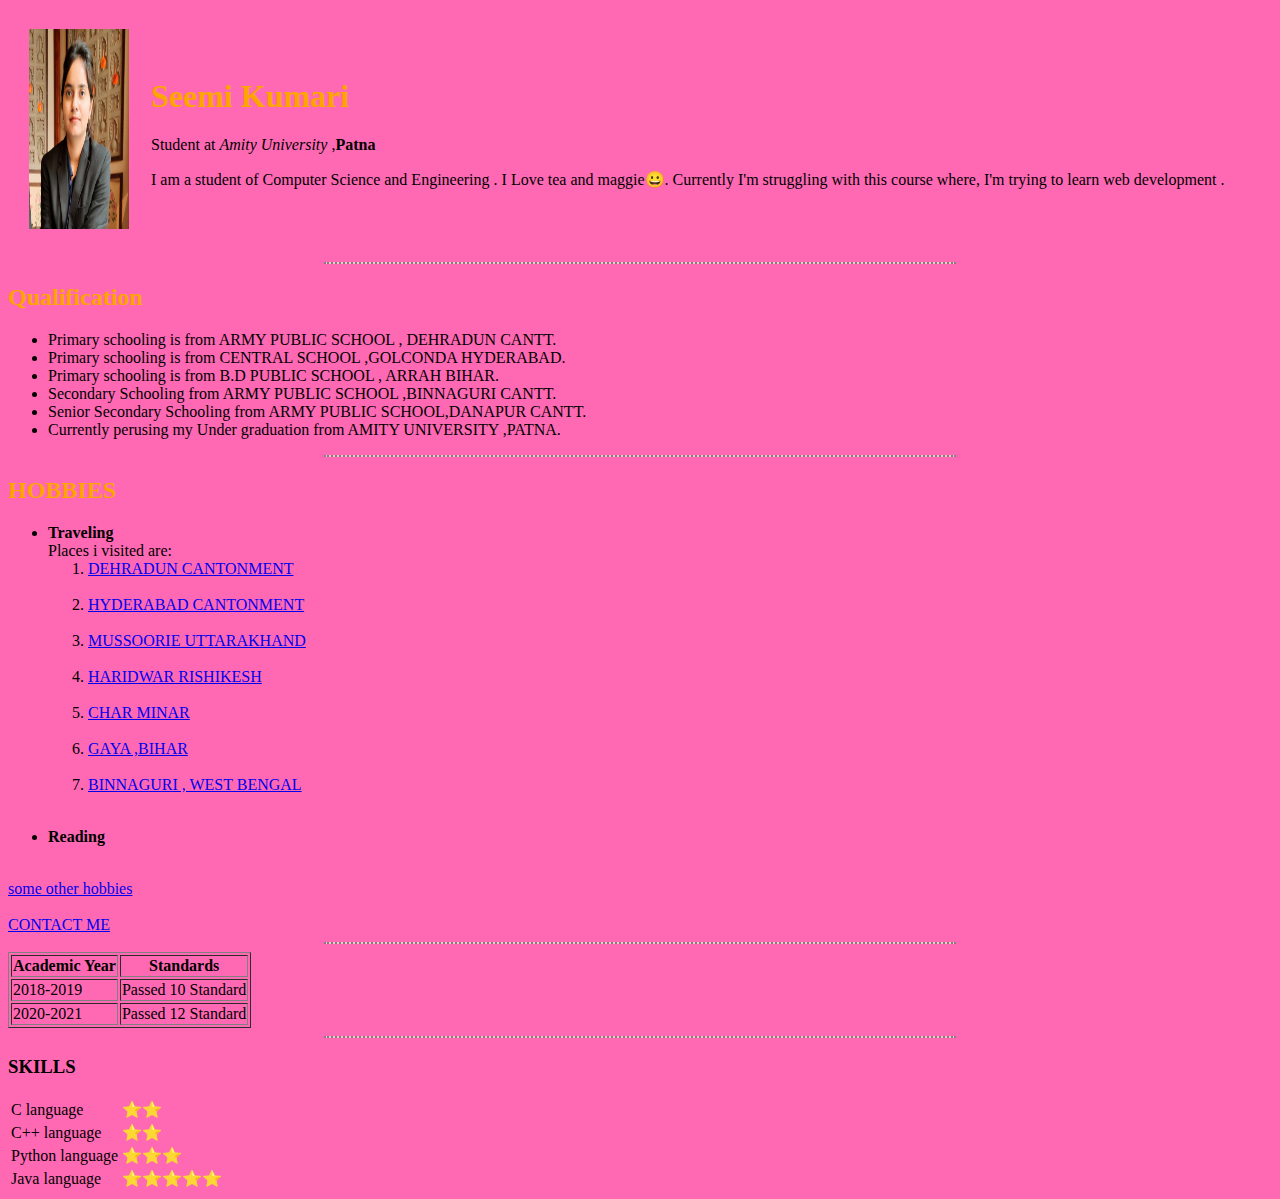
<file: index.html>
<!DOCTYPE html>
<html>
        
<!--<img src= "https://tse4.mm.bing.net/th?id=OIP.d86XWMIvFtPNm5-RTlyLHAHaKc&pid=Api&P=0"  alt="image not found">-->


<head>
    <meta charset="utf-8">
    <title>Seemi's personal site</title>
    <link rel="stylesheet" href="css/styles.css">
</head>

<!-- <body style="background-color:hotpink"> -->
        <body>
        <table cellspacing="20">
                <tr>
                        <td><img src="seemi.JPG" width="100" height="200" alt="image not found"></td>
                
                
                        <td> <h1> Seemi Kumari </h1>
                                <p>Student at <em>Amity University </em>,<strong>Patna</strong></p>
                                <p>I am a student of Computer Science and Engineering<a href=""></a> . I Love tea and maggie😀. Currently I'm
                                    struggling with this course where, I'm trying to learn web development .</p></td>
                </tr>
        </table>
    <!-- <i> VS <em>
        however the result of both the tags are same 
    both tags renders the content in italics.
    but semantic meaning is different :
    <em> tag it represents the stress emphasis of its contents.
    <i> tag represents text that is set off from normal prose.    
  -->
   
    <!-- <p>Student at <i>Amity University </i>,<b>Patna</b></p>-->
    <!--Instead of using <i> and <b> tag emphasis on using <em< and <strong> tags respectively.-->
    
    <hr>
    <h2>Qualification</h2>
    <ul>
        <li>Primary schooling is from ARMY PUBLIC SCHOOL , DEHRADUN CANTT.</li>
        <li>Primary schooling is from CENTRAL SCHOOL ,GOLCONDA HYDERABAD.</li>
        <li>Primary schooling is from B.D PUBLIC SCHOOL , ARRAH BIHAR.</li>
        <li>Secondary Schooling from ARMY PUBLIC SCHOOL ,BINNAGURI CANTT.</li>
        <li>Senior Secondary Schooling from ARMY PUBLIC SCHOOL,DANAPUR CANTT.</li>
        <li>Currently perusing my Under graduation from AMITY UNIVERSITY ,PATNA.</li>
    </ul>
    <hr>
    <h2>HOBBIES</h2>
    <ul>
        <li><strong>Traveling</strong></li>
        Places i visited are:
        <br>
        
        <ol>
            <li><a href="https://r.search.yahoo.com/_ylt=Awrx.t5nYcFjx0gMtVe7HAx.;_ylu=Y29sbwNzZzMEcG9zAzEEdnRpZAMEc2VjA3Ny/RV=2/RE=1673646568/RO=10/RU=https%3a%2f%2fdehradun.cantt.gov.in%2f/RK=2/RS=sxztJNDHYAmhjLlzK89GyYu7Iww-"
                    target="blank">DEHRADUN CANTONMENT</a></li>
            <br>
            <li><a href="https://r.search.yahoo.com/_ylt=Awrx_nDJYsFj3jcOwhy7HAx.;_ylu=Y29sbwNzZzMEcG9zAzEEdnRpZAMEc2VjA3Ny/RV=2/RE=1673646921/RO=10/RU=https%3a%2f%2fhousing.com%2fmehdipatnam-hyderabad-overview-P3r1mv5wj6k57nz3k/RK=2/RS=47.r9xUHUq.vQJeUzZXWjWKOpxo-"
                    target="blank">HYDERABAD CANTONMENT</a></li>
            <br>
            <li><a href="https://r.search.yahoo.com/_ylt=AwrKElF9Y8Fj.LANUWy7HAx.;_ylu=Y29sbwNzZzMEcG9zAzEEdnRpZAMEc2VjA3Ny/RV=2/RE=1673647102/RO=10/RU=https%3a%2f%2futtarakhandtourism.gov.in%2fdestination%2fmussoorie/RK=2/RS=a2MhJL2qrKxAZbslEPCeEAiZhhE-"
                    target="blank">MUSSOORIE UTTARAKHAND</a></li>
            <br>
            <li><a href="https://r.search.yahoo.com/_ylt=AwrKBS8cZMFjW_8NEGS7HAx.;_ylu=Y29sbwNzZzMEcG9zAzMEdnRpZAMEc2VjA3Ny/RV=2/RE=1673647261/RO=10/RU=https%3a%2f%2fwww.haridwarrishikeshtourism.com%2f/RK=2/RS=6t2Y1y2sefackQ2ynmVN08fFah8-"
                    target="blank">HARIDWAR RISHIKESH</a></li>
            <br>
            <li><a href="https://r.search.yahoo.com/_ylt=Awrx_nBoZMFjxOAM.027HAx.;_ylu=Y29sbwNzZzMEcG9zAzEEdnRpZAMEc2VjA3Ny/RV=2/RE=1673647336/RO=10/RU=https%3a%2f%2fen.wikipedia.org%2fwiki%2fCharminar/RK=2/RS=gzTw.d12bqbi.pNsdA3TgAfhtIA-"
                    target="blank">CHAR MINAR</a></li>
            <br>
            <li><a href="https://r.search.yahoo.com/_ylt=AwrKF2TyZMFjXLQNNYO7HAx.;_ylu=Y29sbwNzZzMEcG9zAzMEdnRpZAMEc2VjA3Ny/RV=2/RE=1673647475/RO=10/RU=https%3a%2f%2fen.wikipedia.org%2fwiki%2fGaya_%28India%29/RK=2/RS=0I8GIQ31dDexzdcT1yaBOSe3rZY-"
                    target="blank">GAYA ,BIHAR</a></li>
            <br>
            <li><a href="https://r.search.yahoo.com/_ylt=Awr1QLV5ZcFjk3UNLrq7HAx.;_ylu=Y29sbwNzZzMEcG9zAzEEdnRpZAMEc2VjA3Ny/RV=2/RE=1673647609/RO=10/RU=https%3a%2f%2fen.wikipedia.org%2fwiki%2fBinnaguri/RK=2/RS=ZVWq4MfPhooAxLnOcxBK8wyQuRw-"
                    target="blank">BINNAGURI , WEST BENGAL</a></li>
            <br>
        
        
        
            
        </ol>
    </ul>
    <ul>
        
        
        <li><strong>Reading</strong></li></ul>
        <br>
        <li><a href="My Hobbies.html">some other hobbies</a></li>
        <BR>
        <a href="Contact Details.html" target="blank">CONTACT ME</a>
        <hr>
        <table border="1">
                <thead>
                        <tr>
                                <th>Academic Year</th>
                                <th>Standards</th>
                        </tr>
                </thead>
                <tbody>
                <tr>
                        <td>2018-2019</td>
                        <td>Passed 10 Standard</td>
                </tr>
                <tr>
                        <td>2020-2021</td>
                        <td>Passed 12 Standard</td>
                </tr>
        </tbody>
        </table>
        <hr>
        <h3>SKILLS</h3>
        <table>
                <tr>
                        <td>C language</td>
                        <td>⭐⭐</td>
                </tr>
                <tr>
                        <td>C++ language</td>
                        <td>⭐⭐</td>
                </tr>
                <tr>
                        <td>Python language</td>
                        <td>⭐⭐⭐</td>
                </tr>
                <tr>
                        <td>Java language</td>
                        <td>⭐⭐⭐⭐⭐</td>
                </tr>
        </table>

</body>

</html>
</file>
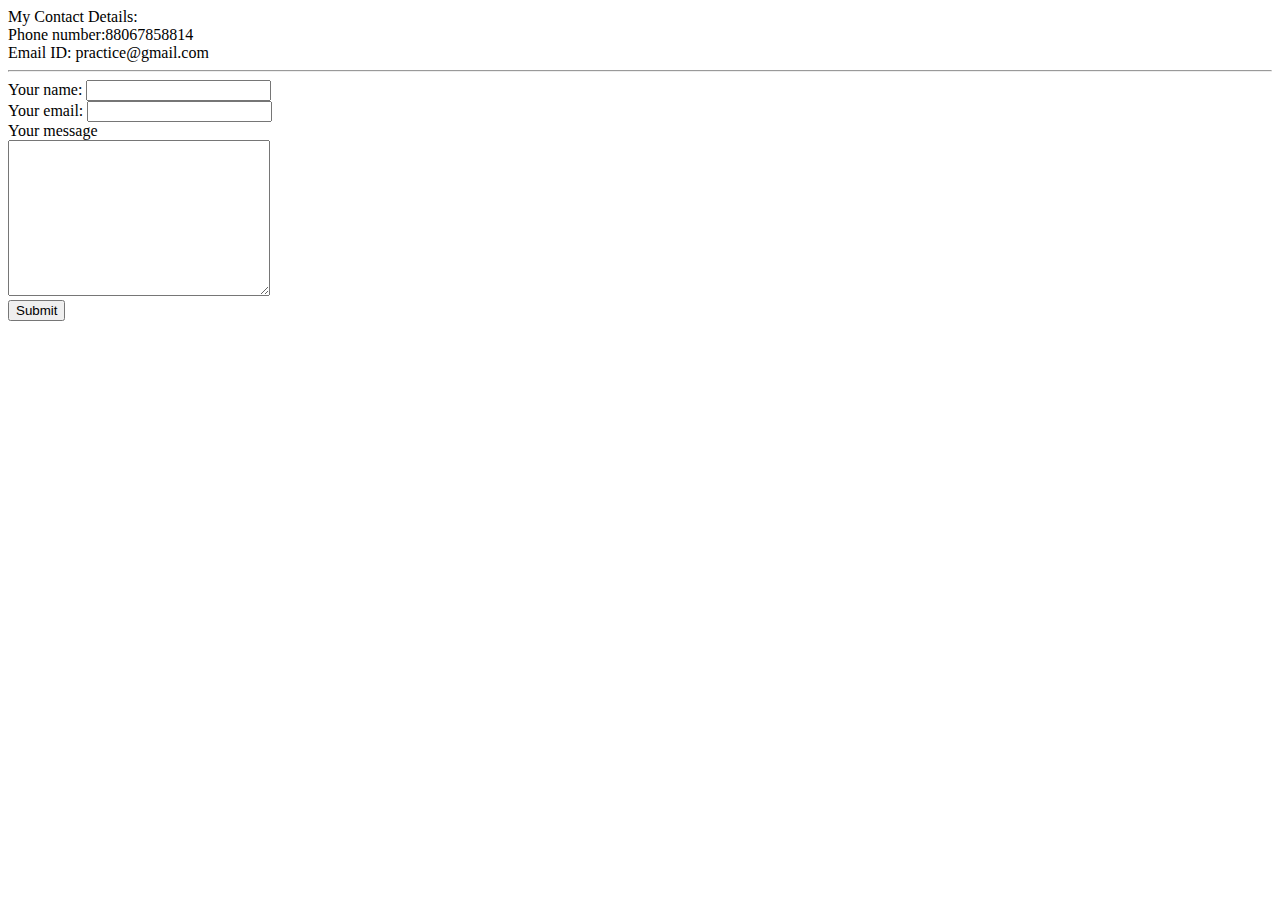
<file: Contact Details.html>
<!DOCTYPE html>
<html lang="en">
<head>
    <meta charset="UTF-8">
    <meta http-equiv="X-UA-Compatible" content="IE=edge">
    <meta name="viewport" content="width=device-width, initial-scale=1.0">
    <title>Contact Details</title>
</head>
My Contact Details:
<body>
    <li>Phone number:88067858814</li>
    <li>Email ID: practice@gmail.com</li>
    <hr>
    <form action="mailto:practiceaccount@gmail,com" method="post" enctype="text/plain">
        <label>Your name:</label>
        <input type="text" name=""><br>
        <label>Your email:</label>
        <input type="email"><br>
        <label for="">Your message</label><br>
        <textarea name="" id="" cols="30" rows="10"></textarea>
        <br>
        <input type="Submit">

    </form>
</body>
</html>
</file>
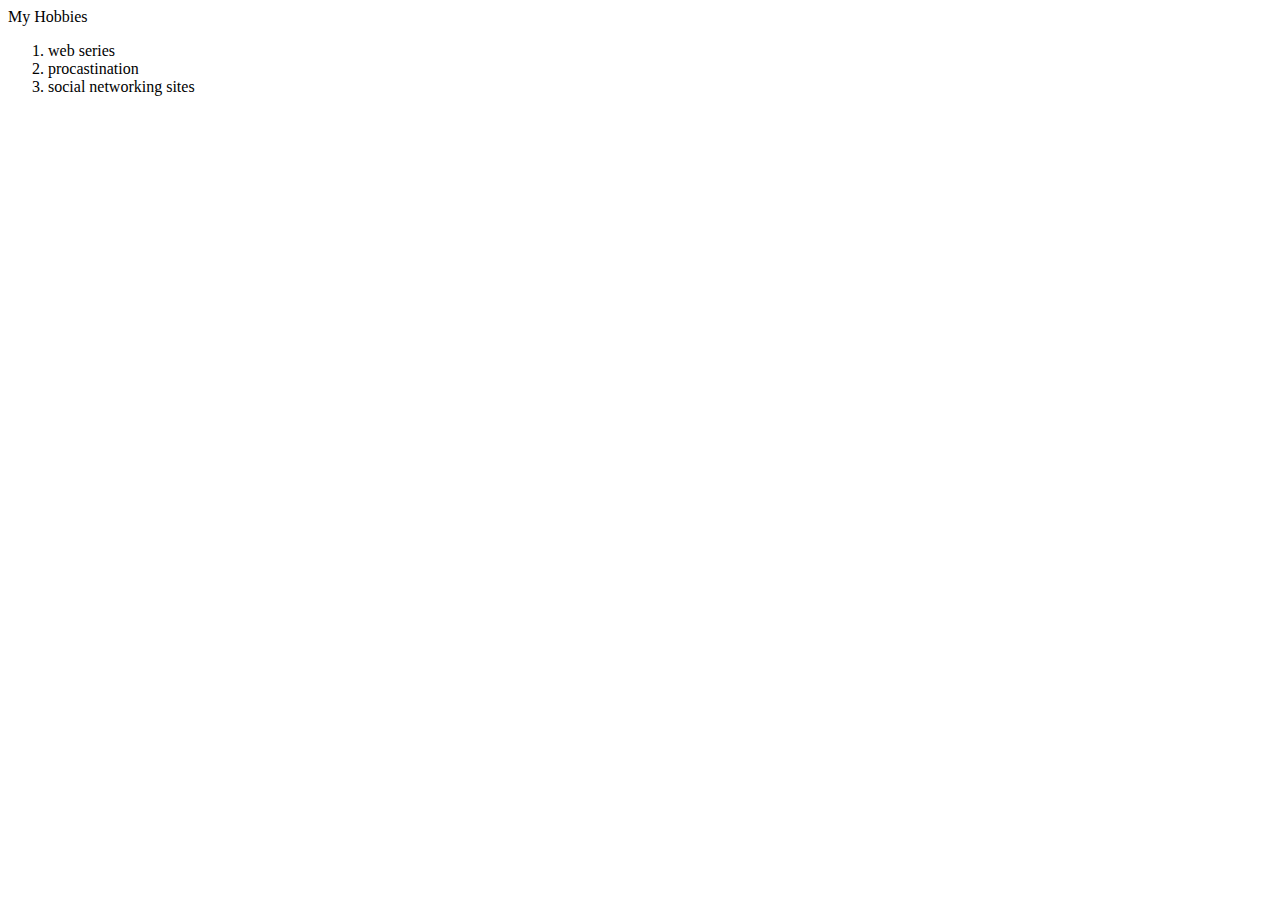
<file: My Hobbies.html>
<!DOCTYPE html>
<html lang="en">
<head>
    <meta charset="UTF-8">
    <meta http-equiv="X-UA-Compatible" content="IE=edge">
    <meta name="viewport" content="width=device-width, initial-scale=1.0">
    <title>Some more hobbies</title>
</head>
My Hobbies
<body>
    <ol>
        <li>web series</li>
        <li>procastination</li>
        <li>social networking sites</li>
    </ol>
    
</body>
</html>
</file>
<file: css/styles.css>
body{   
    background-color:hotpink;     
}

hr{
    background-color:pink;
    border-style: none;
    border-top-style:dotted;
    border-width:2px;
    height:0px;
    width:50%;
}
h1{
    color:orange;
}
h2{
    color:orange;
}
</file>
